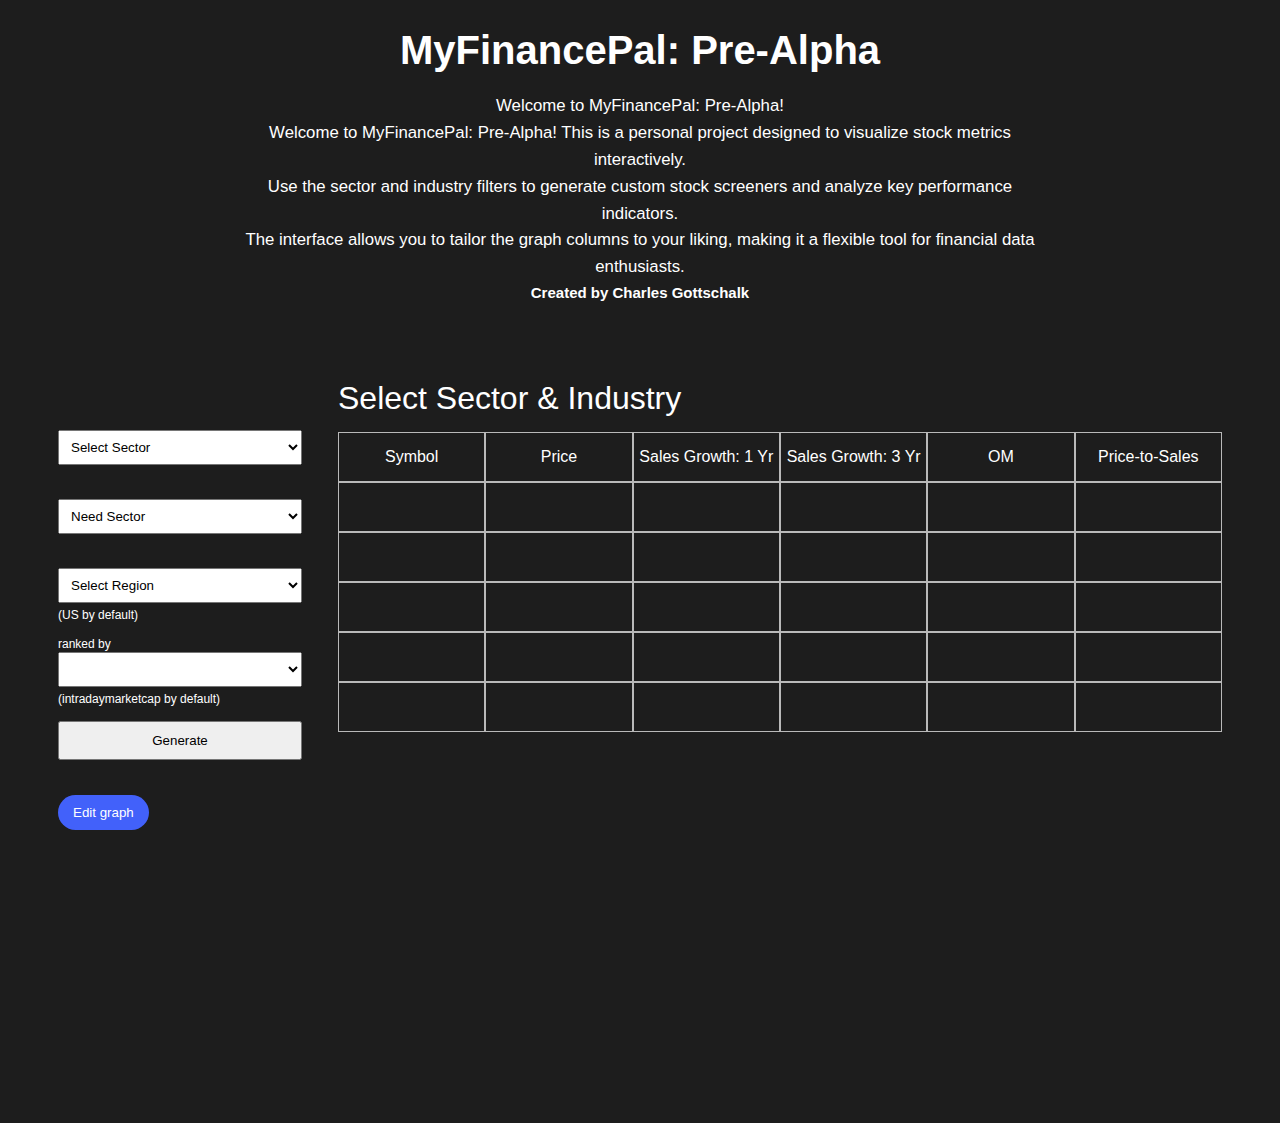
<file: index.html>
<!DOCTYPE html>
<html>

<head>
    <title>MyFinancePal Pre-Alpha</title>
    <link rel="stylesheet" href="styles/general.css">
    <link rel="stylesheet" href="styles/body.css">
    <link rel="stylesheet" href="styles/header.css">
    <link rel="stylesheet" href="styles/side-buttons.css">
    <link rel="stylesheet" href="styles/grid.css">

    <script type="module" src="scripts/prealpha.js"></script>
</head>

<body>
    <div class="sections">
        <header>
            <p class="title">MyFinancePal: Pre-Alpha</p>
            <div class="intro-text">Welcome to MyFinancePal: Pre-Alpha! <br>
                <p>
                    Welcome to MyFinancePal: Pre-Alpha! This is a personal project designed to visualize stock metrics interactively.
                </p>
                <p>
                    Use the sector and industry filters to generate custom stock screeners and analyze key performance indicators.
                </p>
                <p>
                    The interface allows you to tailor the graph columns to your liking, making it a flexible tool for financial data enthusiasts.
                </p>
                <p style="font-weight: bold; font-size: 15px">
                    Created by Charles Gottschalk
                </p>
            </div>
        </header>
        <main class="main-section">
            <div> <!--Sector and Industry buttons-->
                <div class="side-buttons">
                    <div class="input">
                        <select id="sectors">
                            <option value="sector-placeholder">Select Sector</option>
                            <option value="BMAT">Basic Materials</option>
                            <option value="CCL">Consumer Cyclical</option>
                            <option value="FSERV">Financial Services</option>
                            <option value="REIT">Real Estate</option>
                            <option value="CDEF">Consumer Defensive</option>
                            <option value="HCR">Healthcare</option>
                            <option value="UTIL">Utilities</option>
                            <option value="COMM">Communication Services</option>
                            <option value="ENGY">Energy</option>
                            <option value="IND">Industrials</option>
                            <option value="TECH">Technology</option>
                        </select>
                        <select id="industries">
                            <option value="opt1">Need Sector</option>
                        </select>

                        <div class="region-select">
                            <select class="regions-button" id="regions">
                                <option value="region-placeholder">Select Region</option>
                            </select>
                            <p class="footnote">(US by default)</p>
                        </div>

                        <div class="rankedby-select">
                            <p class="headnote">ranked by </p>
                            <select class="rankedby-button" id="rankedby">
                                <option value="default"></option>
                                <option value="intradayprice">Price (Intraday)</option>
                                <option value="percentchange">Percent Change in Price (Intraday)</option>
                                <option value="forward_dividend_per_share">Dividends per Share</option>
                                <option value="intradaymarketcap">Market Cap (Intraday)</option>
                            </select>
                            <p class="footnote">(intradaymarketcap by default)</p>
                        </div>

                        <button class="generate-button" id="myButton">
                            Generate
                        </button>
                    </div>
                </div>
            </div>
            <div class="grid-container"> <!--Graph div-->
                <p class="sector-name" id="industry-title">Select Sector & Industry</p>
                <div class="grid-stats">
                    <div class="row" id="top-row">
                        <div class="cell">
                            <p>Symbol</p>
                        </div>
                        <div class="cell">
                            <p>Price</p>
                        </div>
                        <div class="cell">
                            <p>Sales Growth: 1 Yr</p>
                        </div>
                        <div class="cell">
                            <p>Sales Growth: 3 Yr</p>
                        </div>
                        <div class="cell">
                            <p>OM</p>
                        </div>
                        <div class="cell">
                            <p>Price-to-Sales</p>
                        </div>
                    </div>
                    <div class="row" id="row1">
                        <div class="cell">
                            <p></p>
                        </div>
                        <div class="cell">
                            <p></p>
                        </div>
                        <div class="cell">
                            <p></p>
                        </div>
                        <div class="cell">
                            <p></p>
                        </div>
                        <div class="cell">
                            <p></p>
                        </div>
                        <div class="cell">
                            <p></p>
                        </div>
                    </div>
                    <div class="row" id="row2">
                        <div class="cell">
                            <p></p>
                        </div>
                        <div class="cell">
                            <p></p>
                        </div>
                        <div class="cell">
                            <p></p>
                        </div>
                        <div class="cell">
                            <p></p>
                        </div>
                        <div class="cell">
                            <p></p>
                        </div>
                        <div class="cell">
                            <p></p>
                        </div>
                    </div>
                    <div class="row" id="row3">
                        <div class="cell">
                            <p></p>
                        </div>
                        <div class="cell">
                            <p></p>
                        </div>
                        <div class="cell">
                            <p></p>
                        </div>
                        <div class="cell">
                            <p></p>
                        </div>
                        <div class="cell">
                            <p></p>
                        </div>
                        <div class="cell">
                            <p></p>
                        </div>
                    </div>
                    <div class="row" id="row4">
                        <div class="cell">
                            <p></p>
                        </div>
                        <div class="cell">
                            <p></p>
                        </div>
                        <div class="cell">
                            <p></p>
                        </div>
                        <div class="cell">
                            <p></p>
                        </div>
                        <div class="cell">
                            <p></p>
                        </div>
                        <div class="cell">
                            <p></p>
                        </div>
                    </div>
                    <div class="row" id="row5">
                        <div class="cell">
                            <p></p>
                        </div>
                        <div class="cell">
                            <p></p>
                        </div>
                        <div class="cell">
                            <p></p>
                        </div>
                        <div class="cell">
                            <p></p>
                        </div>
                        <div class="cell">
                            <p></p>
                        </div>
                        <div class="cell">
                            <p></p>
                        </div>
                    </div>
                </div>
            </div>
        </main>
        <div class="edit-menu">
            <button class="edit-menu-button" id="menu-button">Edit graph</button>
            <div class="customize-graph-menu" id="menu">
                <div class="row" id="graphItems">
                    <div class="cell">
                        <select>
                            <option value="symbol">Symbol</option>
                            <option value="name">Name</option>
                        </select>
                    </div>
                    <div class="cell">
                        <select>
                            <option value="price">Price</option>
                            <option value="beps">Basic EPS</option>
                            <option value="deps">Diluted EPS</option>
                            <option value="percentchange">Percent Change (Intraday)</option>
                        </select>
                    </div>
                    <div class="cell">
                        <select>
                            <option value="sgrow1">Sales Growth: 1 Yr</option>
                        </select>
                    </div>
                    <div class="cell">
                        <select>
                            <option value="sgrow3">Sales Growth: 3 Yr</option>
                        </select>
                    </div>
                    <div class="cell">
                        <select>
                            <option value="om">OM</option>
                            <option value="marketcap">Market Cap</option>
                            <option value="percentchange">Percent Change (Intraday)</option>
                            <option value="beps">Basic EPS</option>
                            <option value="deps">Diluted EPS</option>
                        </select>
                    </div>
                    <div class="cell">
                        <select>
                            <option value="P/S">Price-to-Sales</option>
                            <option value="P/E">Price-to-Earnings</option>
                            <option value="beps">Basic EPS</option>
                            <option value="deps">Diluted EPS</option>
                            <option value="percentchange">Percent Change (Intraday)</option>
                        </select>
                    </div>
                </div>
                <button class="apply-changes-button" id="apply-changes-button">
                    Apply Changes
                </button>
            </div>
        </div>
    </div>
</body>

</html>
</file>
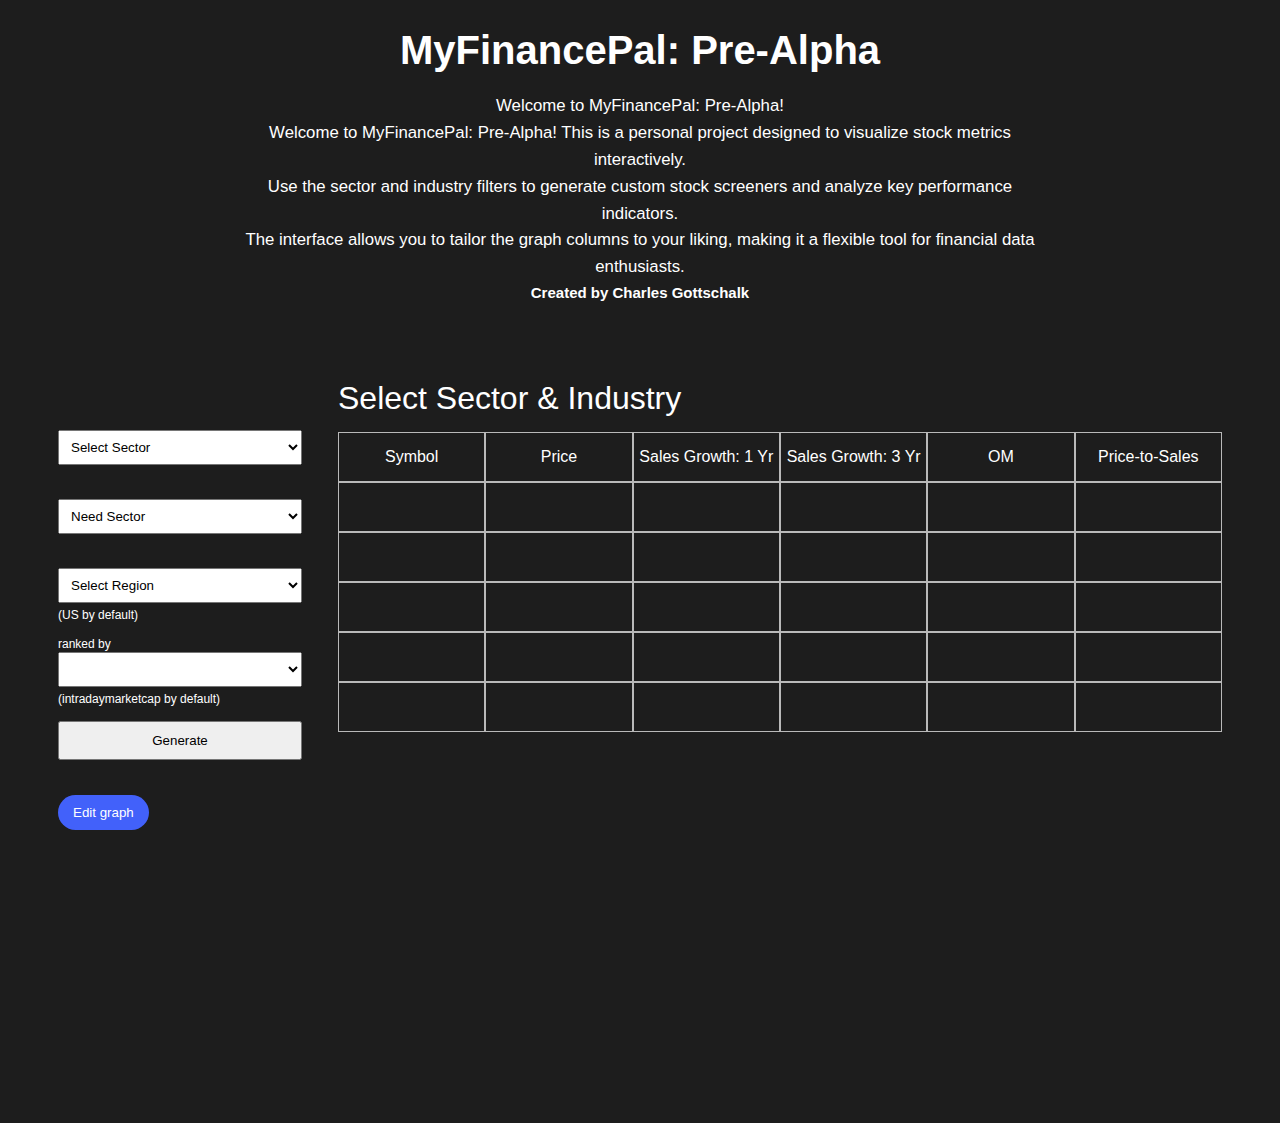
<file: prealpha.html>
<!DOCTYPE html>
<html>

<head>
    <title>MyFinancePal Pre-Alpha</title>
    <link rel="stylesheet" href="styles/general.css">
    <link rel="stylesheet" href="styles/body.css">
    <link rel="stylesheet" href="styles/header.css">
    <link rel="stylesheet" href="styles/side-buttons.css">
    <link rel="stylesheet" href="styles/grid.css">

    <script type="module" src="scripts/prealpha.js"></script>
</head>

<body>
    <div class="sections">
        <header>
            <p class="title">MyFinancePal: Pre-Alpha</p>
            <div class="intro-text">Welcome to MyFinancePal: Pre-Alpha! <br>
                <p>
                    Welcome to MyFinancePal: Pre-Alpha! This is a personal project designed to visualize stock metrics interactively.
                </p>
                <p>
                    Use the sector and industry filters to generate custom stock screeners and analyze key performance indicators.
                </p>
                <p>
                    The interface allows you to tailor the graph columns to your liking, making it a flexible tool for financial data enthusiasts.
                </p>
                <p style="font-weight: bold; font-size: 15px">
                    Created by Charles Gottschalk
                </p>
            </div>
        </header>
        <main class="main-section">
            <div> <!--Sector and Industry buttons-->
                <div class="side-buttons">
                    <div class="input">
                        <select id="sectors">
                            <option value="sector-placeholder">Select Sector</option>
                            <option value="BMAT">Basic Materials</option>
                            <option value="CCL">Consumer Cyclical</option>
                            <option value="FSERV">Financial Services</option>
                            <option value="REIT">Real Estate</option>
                            <option value="CDEF">Consumer Defensive</option>
                            <option value="HCR">Healthcare</option>
                            <option value="UTIL">Utilities</option>
                            <option value="COMM">Communication Services</option>
                            <option value="ENGY">Energy</option>
                            <option value="IND">Industrials</option>
                            <option value="TECH">Technology</option>
                        </select>
                        <select id="industries">
                            <option value="opt1">Need Sector</option>
                        </select>

                        <div class="region-select">
                            <select class="regions-button" id="regions">
                                <option value="region-placeholder">Select Region</option>
                            </select>
                            <p class="footnote">(US by default)</p>
                        </div>

                        <div class="rankedby-select">
                            <p class="headnote">ranked by </p>
                            <select class="rankedby-button" id="rankedby">
                                <option value="default"></option>
                                <option value="intradayprice">Price (Intraday)</option>
                                <option value="percentchange">Percent Change in Price (Intraday)</option>
                                <option value="forward_dividend_per_share">Dividends per Share</option>
                                <option value="intradaymarketcap">Market Cap (Intraday)</option>
                            </select>
                            <p class="footnote">(intradaymarketcap by default)</p>
                        </div>

                        <button class="generate-button" id="myButton">
                            Generate
                        </button>
                    </div>
                </div>
            </div>
            <div class="grid-container"> <!--Graph div-->
                <p class="sector-name" id="industry-title">Select Sector & Industry</p>
                <div class="grid-stats">
                    <div class="row" id="top-row">
                        <div class="cell">
                            <p>Symbol</p>
                        </div>
                        <div class="cell">
                            <p>Price</p>
                        </div>
                        <div class="cell">
                            <p>Sales Growth: 1 Yr</p>
                        </div>
                        <div class="cell">
                            <p>Sales Growth: 3 Yr</p>
                        </div>
                        <div class="cell">
                            <p>OM</p>
                        </div>
                        <div class="cell">
                            <p>Price-to-Sales</p>
                        </div>
                    </div>
                    <div class="row" id="row1">
                        <div class="cell">
                            <p></p>
                        </div>
                        <div class="cell">
                            <p></p>
                        </div>
                        <div class="cell">
                            <p></p>
                        </div>
                        <div class="cell">
                            <p></p>
                        </div>
                        <div class="cell">
                            <p></p>
                        </div>
                        <div class="cell">
                            <p></p>
                        </div>
                    </div>
                    <div class="row" id="row2">
                        <div class="cell">
                            <p></p>
                        </div>
                        <div class="cell">
                            <p></p>
                        </div>
                        <div class="cell">
                            <p></p>
                        </div>
                        <div class="cell">
                            <p></p>
                        </div>
                        <div class="cell">
                            <p></p>
                        </div>
                        <div class="cell">
                            <p></p>
                        </div>
                    </div>
                    <div class="row" id="row3">
                        <div class="cell">
                            <p></p>
                        </div>
                        <div class="cell">
                            <p></p>
                        </div>
                        <div class="cell">
                            <p></p>
                        </div>
                        <div class="cell">
                            <p></p>
                        </div>
                        <div class="cell">
                            <p></p>
                        </div>
                        <div class="cell">
                            <p></p>
                        </div>
                    </div>
                    <div class="row" id="row4">
                        <div class="cell">
                            <p></p>
                        </div>
                        <div class="cell">
                            <p></p>
                        </div>
                        <div class="cell">
                            <p></p>
                        </div>
                        <div class="cell">
                            <p></p>
                        </div>
                        <div class="cell">
                            <p></p>
                        </div>
                        <div class="cell">
                            <p></p>
                        </div>
                    </div>
                    <div class="row" id="row5">
                        <div class="cell">
                            <p></p>
                        </div>
                        <div class="cell">
                            <p></p>
                        </div>
                        <div class="cell">
                            <p></p>
                        </div>
                        <div class="cell">
                            <p></p>
                        </div>
                        <div class="cell">
                            <p></p>
                        </div>
                        <div class="cell">
                            <p></p>
                        </div>
                    </div>
                </div>
            </div>
        </main>
        <div class="edit-menu">
            <button class="edit-menu-button" id="menu-button">Edit graph</button>
            <div class="customize-graph-menu" id="menu">
                <div class="row" id="graphItems">
                    <div class="cell">
                        <select>
                            <option value="symbol">Symbol</option>
                            <option value="name">Name</option>
                        </select>
                    </div>
                    <div class="cell">
                        <select>
                            <option value="price">Price</option>
                            <option value="beps">Basic EPS</option>
                            <option value="deps">Diluted EPS</option>
                            <option value="percentchange">Percent Change (Intraday)</option>
                        </select>
                    </div>
                    <div class="cell">
                        <select>
                            <option value="sgrow1">Sales Growth: 1 Yr</option>
                        </select>
                    </div>
                    <div class="cell">
                        <select>
                            <option value="sgrow3">Sales Growth: 3 Yr</option>
                        </select>
                    </div>
                    <div class="cell">
                        <select>
                            <option value="om">OM</option>
                            <option value="marketcap">Market Cap</option>
                            <option value="percentchange">Percent Change (Intraday)</option>
                            <option value="beps">Basic EPS</option>
                            <option value="deps">Diluted EPS</option>
                        </select>
                    </div>
                    <div class="cell">
                        <select>
                            <option value="P/S">Price-to-Sales</option>
                            <option value="P/E">Price-to-Earnings</option>
                            <option value="beps">Basic EPS</option>
                            <option value="deps">Diluted EPS</option>
                            <option value="percentchange">Percent Change (Intraday)</option>
                        </select>
                    </div>
                </div>
                <button class="apply-changes-button" id="apply-changes-button">
                    Apply Changes
                </button>
            </div>
        </div>
    </div>
</body>

</html>
</file>
<file: styles/general.css>
body {
    font-family: Arial;
    padding-left: 30px;
    padding-right: 30px;
    background-color: rgb(29, 29, 29);
    color: white;
    height: 100%;
    
}

header {
    padding-bottom: 45px;
}

p {
    margin: 0;
}

select {
    width: 100%;
    padding: 8px;
}
</file>
<file: styles/body.css>
.sections {
    display: flex;
    flex-direction: column;
    min-height: 100vh;
    padding: 20px;
    overflow-y: auto;
}

.main-section {
    display: flex;
    align-items: flex-start;
    gap: 30px;
    width: 100%;
    overflow-x: auto;
}

div .region-select {
    border: none;
}

.edit-menu {
    position: relative;
    min-width: 600px;
    overflow-y: auto;
    height: 300px;
    margin-top: 35px;
}

.edit-menu button {
    background-color: rgb(66, 97, 250);
    color: white;
    border: none;
    padding: 8px 15px;;
    border-radius: 50px;
    cursor: pointer;
    transition: background-color .2s;
    height: 35px;
}

.edit-menu button:hover {
    background-color: rgb(49, 84, 255);
}

.customize-graph-menu {
    background-color: rgb(66, 97, 250);
    width: fit-content; /* Width adapts to content */
    padding: 15px;
    border-radius: 20px;
    display: flex;
    flex-direction: column;
    gap: 10px;
    position: absolute;
    top: 65px;
    display: none;
}

.customize-graph-menu .row {
    display: flex;
    justify-content: space-between;
    width: 100%;
    gap: 10px;
}

.customize-graph-menu .cell {
    flex: 1;
    display: flex;
    align-items: center;
    justify-content: center;
}

.customize-graph-menu .cell select {
    width: 100%;
    height: 30px;
}

.apply-changes-button {
    align-self: center;
    padding: 8px 25px;
    background-color: rgb(66, 97, 250);
    color: white;
    border: none;
    border-radius: 50px;
    cursor: pointer;
}

.customize-graph-menu.show {
    display: flex;
}

.apply-changes-button:hover {
    background-color: rgb(49, 84, 255);
}
</file>
<file: styles/header.css>
.title {
    font-size: 40px;
    margin-bottom: 20px;
    font-weight: bold;
    text-align: center;
}

.intro-text {
    margin: 0 auto;
    max-width: 800px;
    text-align: center;
    padding: 0 20px;
    line-height: 1.6;
    font-size: 1.05rem;
}
</file>
<file: styles/side-buttons.css>
.side-buttons {
    width: 250px;
    display: flex;
    margin-top: 80px;
}

.side-buttons .input {
    display: flex;
    flex-direction: column;
    gap: 34px;
}

.generate-button {
    padding: 10px 15px;
    cursor: pointer;
}

.regions-button {
    margin-bottom: 15px;
}

.region-select {
    position: relative;
}

.rankedby-select {
    position: relative;
    
}

.headnote {
    position: absolute;
    top: -15px;
    font-size: 12px;
}

.footnote {
    position: absolute;
    top: 40px;
    font-size: 12px;
}
</file>
<file: styles/grid.css>
.grid-container {
    flex: 1;
    min-width: 600px;
    overflow-x: auto;
}

.sector-name {
    font-size: 32px;
    margin-top: 30px;
}

.grid-stats {
    display: grid;
    grid-template-rows: 50px 50px 50px 50px 50px 50px;
    margin-top: 15px;
    width: 100%;
}

.row {
    display: flex;
} 

.row select {
    flex: 1;
    height: 30px;
    margin: 0 10px;
    padding: 0px;
}

.row p {
    display: flex;
    justify-content: center;
    min-width: 120px;
}


.cell {
    flex: 1;
    border: 1px solid rgb(185, 185, 185);
    display: flex;
    justify-content: center;
    align-items: center;
    min-width: 120px;
}

.generate-button {
    padding: 10px 15px;
    cursor: pointer;
}

.na-cell {
    color: grey;
    opacity: 0.6;
    font-style: italic;
}
</file>
